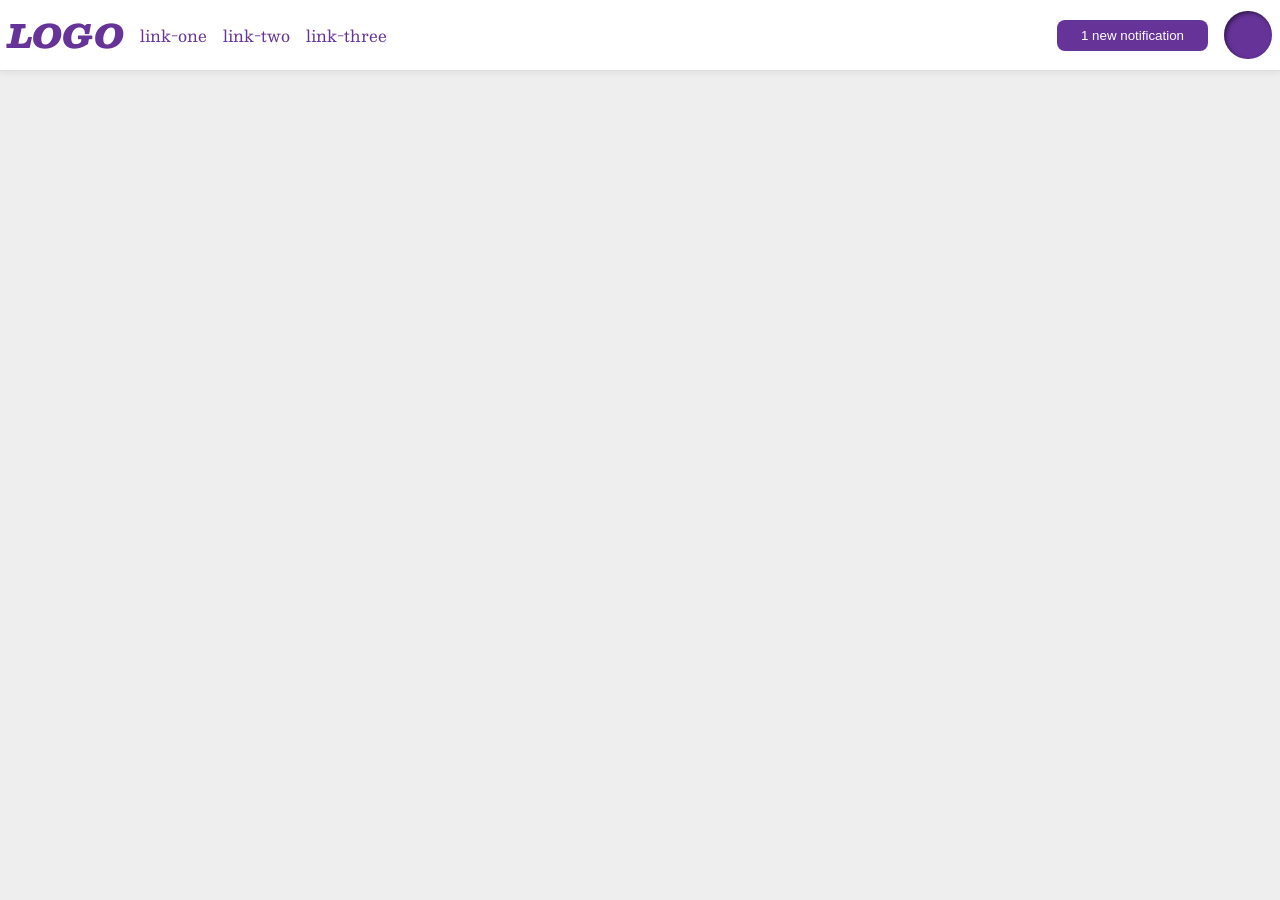
<file: foundations/flex/03-flex-header-2/index.html>
<!DOCTYPE html>
<html lang="en">
  <head>
    <meta charset="UTF-8">
    <meta http-equiv="X-UA-Compatible" content="IE=edge">
    <meta name="viewport" content="width=device-width, initial-scale=1.0">
    <title>Flex Header 2</title>
    <link rel="stylesheet" href="style.css">
  </head>
  <body>
    <div class="header">
      <div class="left">
      <div class="logo">
        LOGO
      </div>
      <ul class="links">
        <li><a href="https://google.com">link-one</a></li>
        <li><a href="https://google.com">link-two</a></li>
        <li><a href="https://google.com">link-three</a></li>
      </ul>
      </div>
      <div class="right">
      <button class="notifications">
        1 new notification
      </button>
      <div class="profile-image"></div>
    </div>
    </div>
  </body>
</html>
</file>
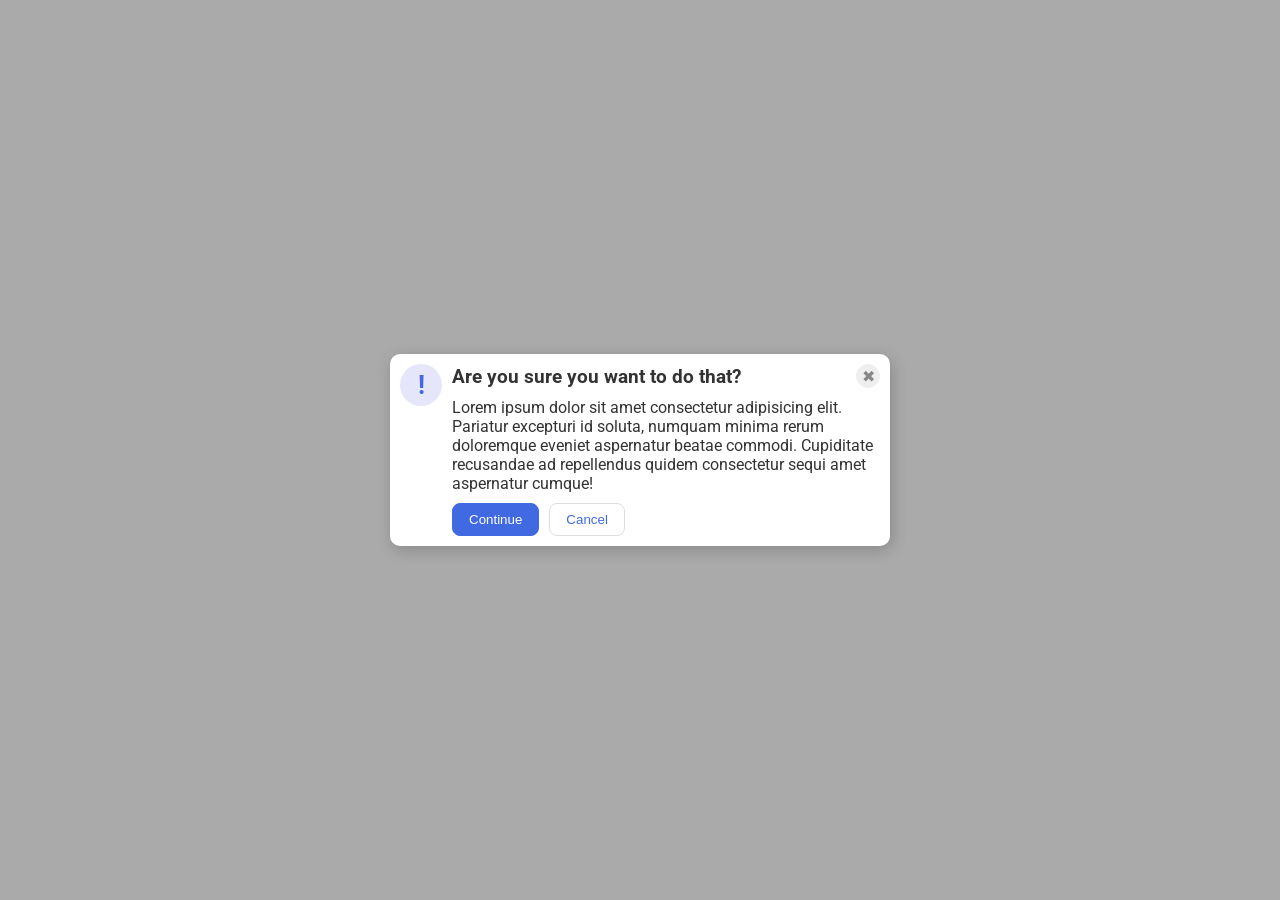
<file: foundations/flex/05-flex-modal/index.html>
<!DOCTYPE html>
<html lang="en">
  <head>
    <meta charset="UTF-8">
    <meta http-equiv="X-UA-Compatible" content="IE=edge">
    <meta name="viewport" content="width=device-width, initial-scale=1.0">
    <link rel="stylesheet" href="style.css">
    <title>Modal</title>
  </head>
  <body>
    <div class="modal">
      <div class="left">
        <div class="icon">!</div>
      </div>
      <div class="right">
        <div class="up">
          <div class="header">Are you sure you want to do that?</div>
          <button class="close-button">✖</button>
        </div>
        <div class="text">Lorem ipsum dolor sit amet consectetur adipisicing elit. Pariatur excepturi id soluta, numquam minima rerum doloremque eveniet aspernatur beatae commodi. Cupiditate recusandae ad repellendus quidem consectetur sequi amet aspernatur cumque!</div>
        <div class="down">
          <button class="continue">Continue</button>
          <button class="cancel">Cancel</button>
        </div> 
      </div>
    </div>
  </body>
</html>
</file>
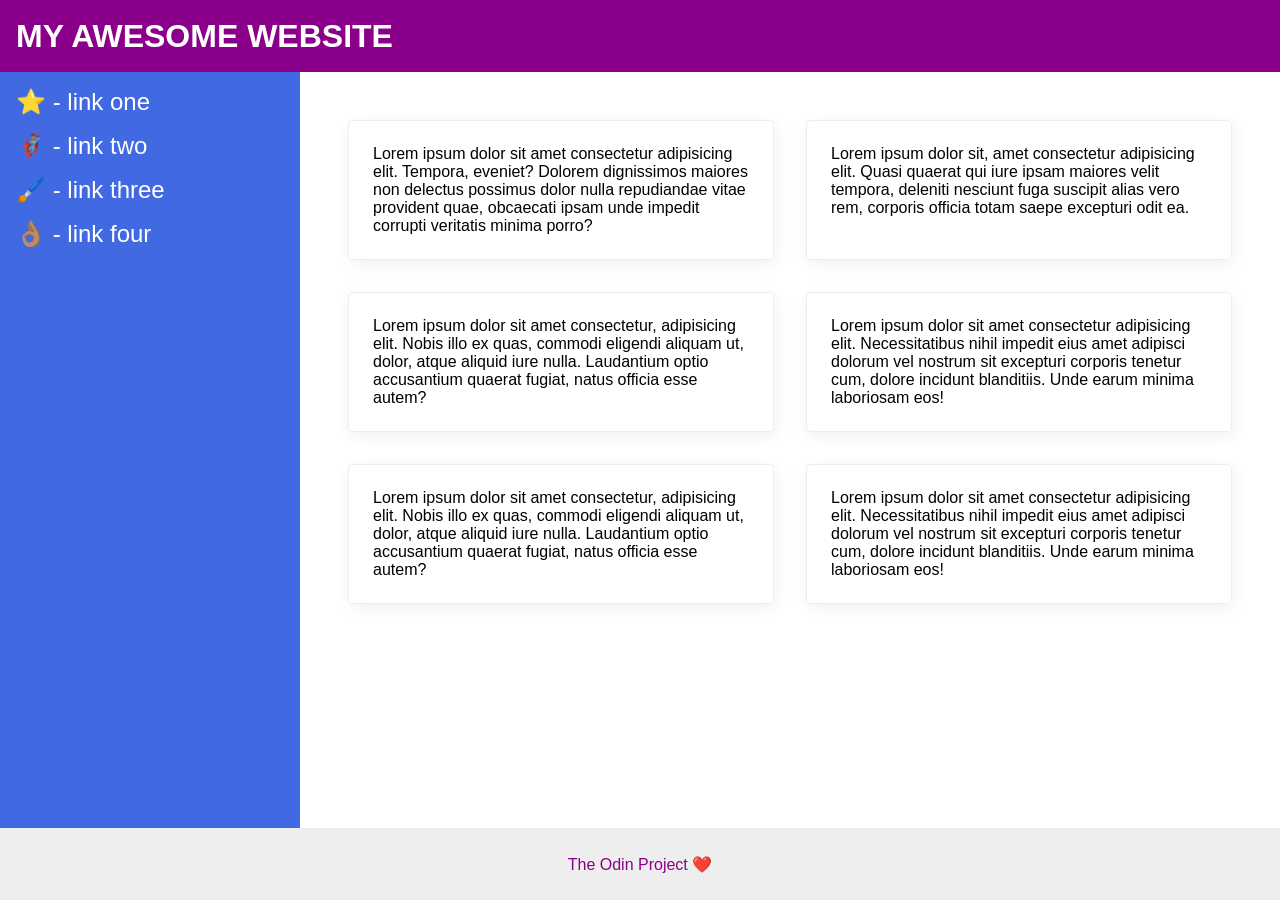
<file: foundations/flex/07-flex-layout-2/index.html>
<!DOCTYPE html>
<html lang="en">
  <head>
    <meta charset="UTF-8">
    <meta http-equiv="X-UA-Compatible" content="IE=edge">
    <meta name="viewport" content="width=device-width, initial-scale=1.0">
    <title>The Holy Grail</title>
    <link rel="stylesheet" href="style.css">
  </head>
  <body>
    <div class="header">
      MY AWESOME WEBSITE
    </div>
    <div class="content">
      <div class="sidebar">
        <ul>
          <li><a href="#">⭐ - link one</a></li>
          <li><a href="#">🦸🏽‍♂️ - link two</a></li>
          <li><a href="#">🖌️ - link three</a></li>
          <li><a href="#">👌🏽 - link four</a></li>
        </ul>
      </div>
      <div class="cards-container">
      <div class="card">Lorem ipsum dolor sit amet consectetur adipisicing elit. Tempora, eveniet? Dolorem dignissimos maiores non delectus possimus dolor nulla repudiandae vitae provident quae, obcaecati ipsam unde impedit corrupti veritatis minima porro?</div>
      <div class="card">Lorem ipsum dolor sit, amet consectetur adipisicing elit. Quasi quaerat qui iure ipsam maiores velit tempora, deleniti nesciunt fuga suscipit alias vero rem, corporis officia totam saepe excepturi odit ea.</div>
      <div class="card">Lorem ipsum dolor sit amet consectetur, adipisicing elit. Nobis illo ex quas, commodi eligendi aliquam ut, dolor, atque aliquid iure nulla. Laudantium optio accusantium quaerat fugiat, natus officia esse autem?</div>
      <div class="card">Lorem ipsum dolor sit amet consectetur adipisicing elit. Necessitatibus nihil impedit eius amet adipisci dolorum vel nostrum sit excepturi corporis tenetur cum, dolore incidunt blanditiis. Unde earum minima laboriosam eos!</div>
      <div class="card">Lorem ipsum dolor sit amet consectetur, adipisicing elit. Nobis illo ex quas, commodi eligendi aliquam ut, dolor, atque aliquid iure nulla. Laudantium optio accusantium quaerat fugiat, natus officia esse autem?</div>
      <div class="card">Lorem ipsum dolor sit amet consectetur adipisicing elit. Necessitatibus nihil impedit eius amet adipisci dolorum vel nostrum sit excepturi corporis tenetur cum, dolore incidunt blanditiis. Unde earum minima laboriosam eos!</div>
    </div>
    </div>
    <div class="footer">
      The Odin Project ❤️
    </div>
  </body>
</html>
</file>
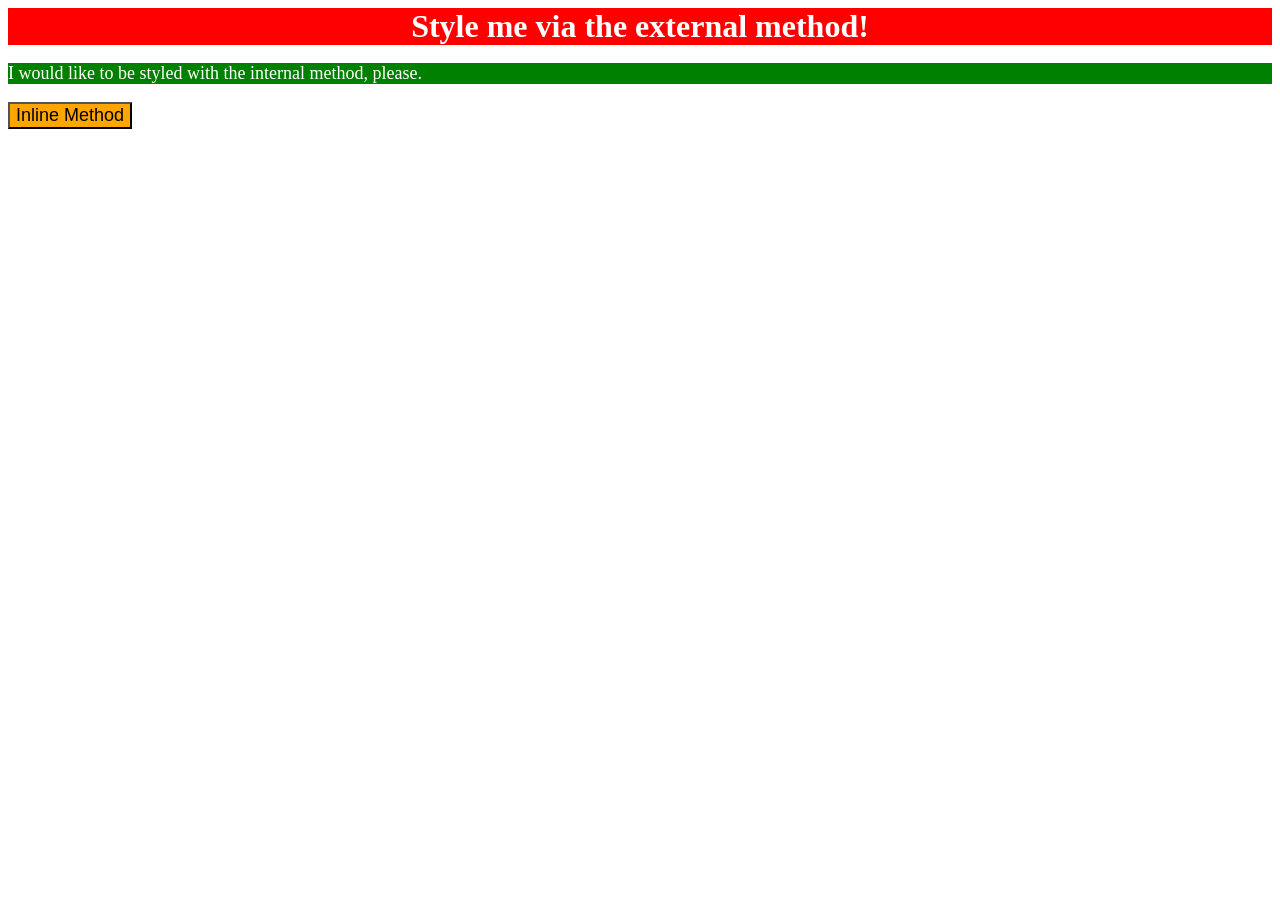
<file: foundations/intro-to-css/01-css-methods/index.html>
<!DOCTYPE html>
<html lang="en">
  <head>
    <meta charset="UTF-8">
    <meta http-equiv="X-UA-Compatible" content="IE=edge">
    <meta name="viewport" content="width=device-width, initial-scale=1.0">
    <title>Methods for Adding CSS</title>
    <link rel="stylesheet" href="styles.css">
  </head>
  <body>
    <div>Style me via the external method!</div>
    <p>I would like to be styled with the internal method, please.</p>
    <button>Inline Method</button>
  </body>
</html>
</file>
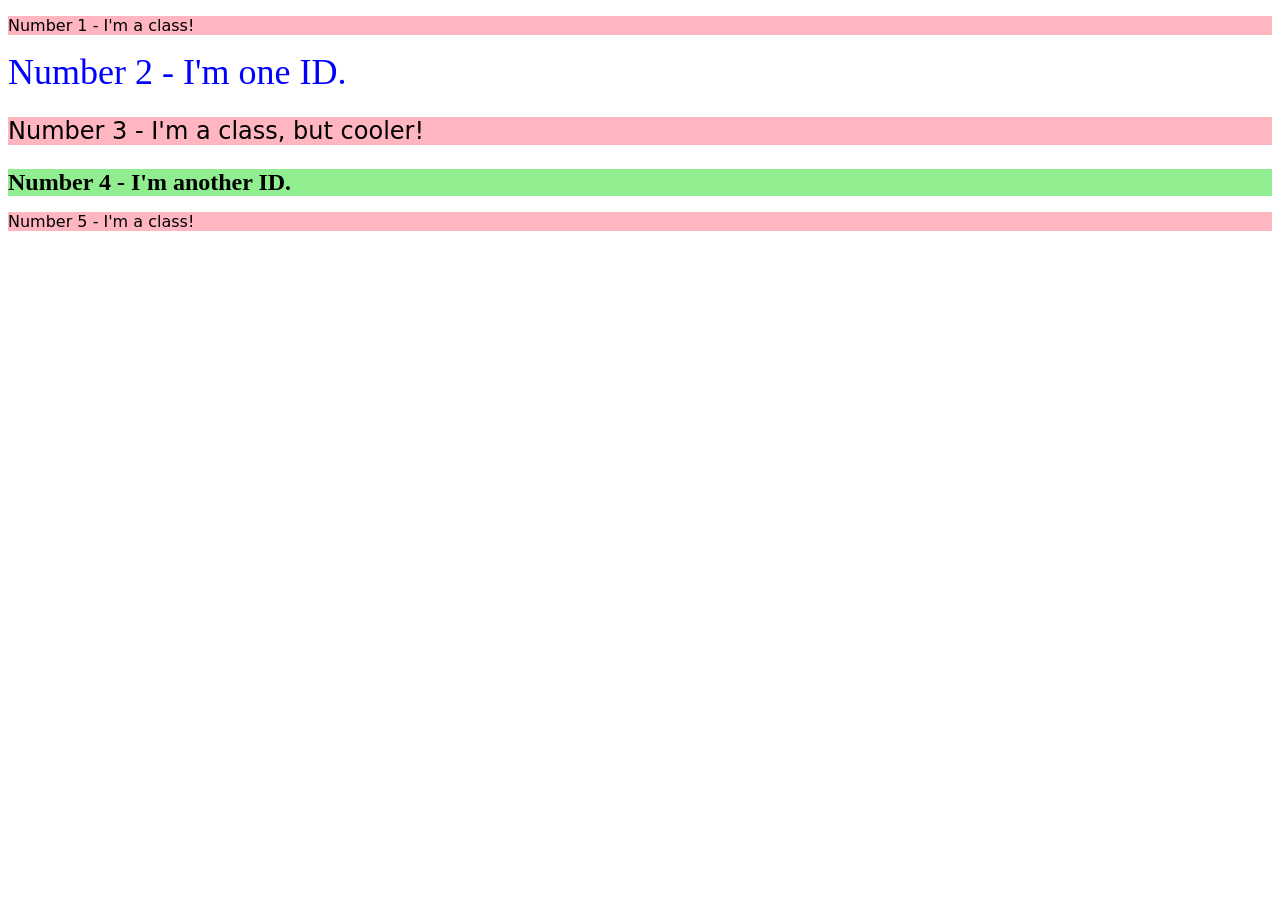
<file: foundations/intro-to-css/02-class-id-selectors/index.html>
<!DOCTYPE html>
<html lang="en">
  <head>
    <meta charset="UTF-8">
    <meta http-equiv="X-UA-Compatible" content="IE=edge">
    <meta name="viewport" content="width=device-width, initial-scale=1.0">
    <title>Class and ID Selectors</title>
    <link rel="stylesheet" href="style.css">
  </head>
  <body>
    <p class="odd">Number 1 - I'm a class!</p>
    <div id="Second">Number 2 - I'm one ID.</div>
    <p class="odd cooler">Number 3 - I'm a class, but cooler!</p>
    <div id="Fourth">Number 4 - I'm another ID.</div>
    <p class="odd">Number 5 - I'm a class!</p>
  </body>
</html>
</file>
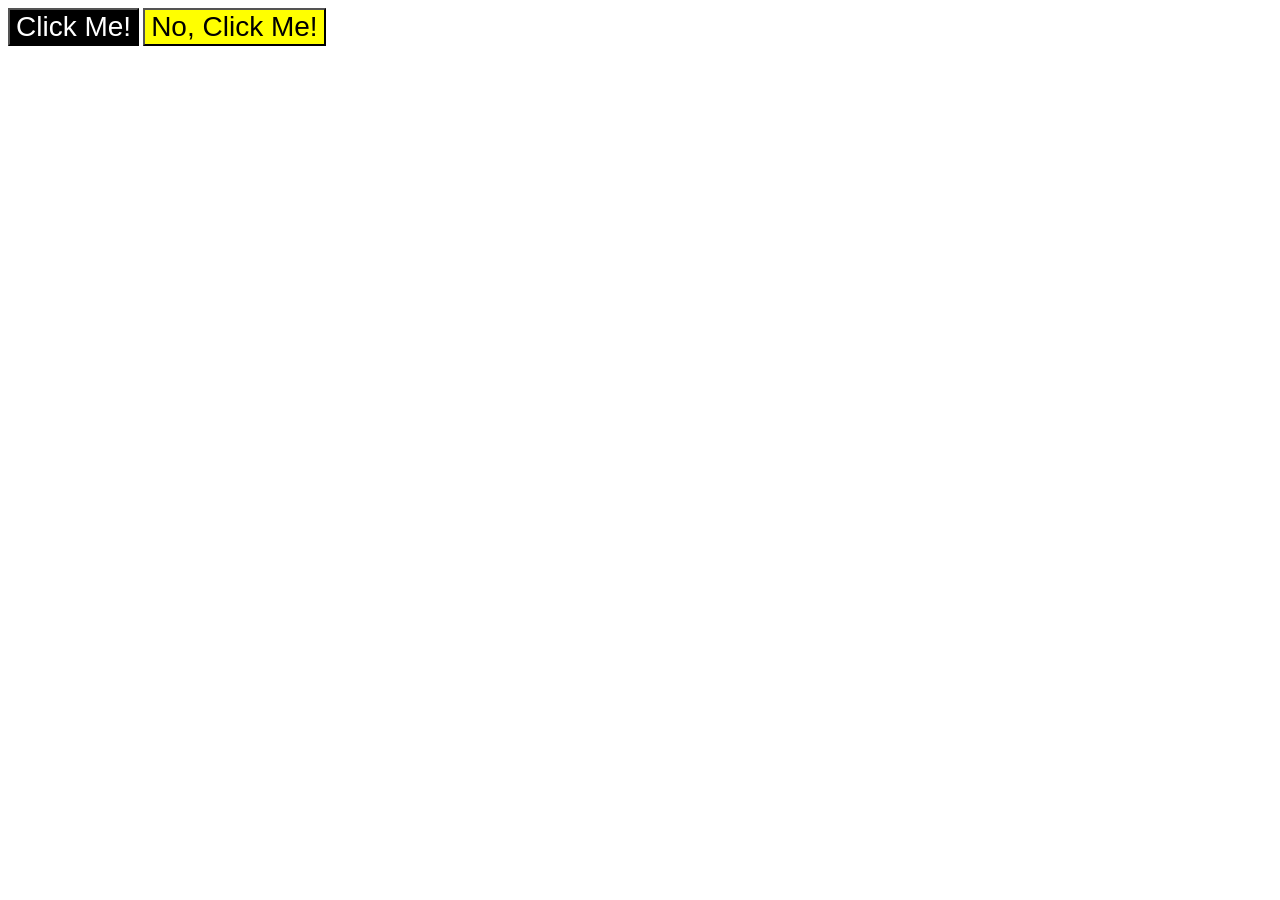
<file: foundations/intro-to-css/03-grouping-selectors/index.html>
<!DOCTYPE html>
<html lang="en">
  <head>
    <meta charset="UTF-8">
    <meta http-equiv="X-UA-Compatible" content="IE=edge">
    <meta name="viewport" content="width=device-width, initial-scale=1.0">
    <title>Grouping Selectors</title>
    <link rel="stylesheet" href="style.css">
  </head>
  <body>
    <button class="first">Click Me!</button>
    <button class="second">No, Click Me!</button>
  </body>
</html>
</file>
<file: foundations/flex/03-flex-header-2/style.css>
/* this is some magical font-importing.  
you'll learn about it later. */
@import url('https://fonts.googleapis.com/css2?family=Besley:ital,wght@0,400;1,900&display=swap');

body {
  margin: 0;
  background: #eee;
  font-family: Besley, serif;
}

.header {
  background: white;
  border-bottom: 1px solid #ddd;
  box-shadow: 0 0 8px rgba(0,0,0,.1);
  display: flex;
  justify-content: space-between;
  align-items: center;
  padding: 8px;
}

.left{
  display: flex;
  gap: 16px;
  align-items: center;
}

.right{
  display: flex;
  gap: 16px;
  align-items: center;
}

.profile-image {
  background: rebeccapurple;
  box-shadow: inset 2px 2px 4px rgba(0,0,0,.5);
  border-radius: 50%;
  width: 48px;
  height: 48px;
}

.logo {
  color: rebeccapurple;
  font-size: 32px;
  font-weight: 900;
  font-style: italic;
}

button {
  border: none;
  border-radius: 8px;
  background: rebeccapurple;
  color: white;
  padding: 8px 24px;
}

a {
  /* this removes the line under our links */
  text-decoration: none;
  color: rebeccapurple;
}

ul {
  list-style-type: none;
  display:flex;
  gap: 16px;
  margin: 0;
  padding: 0;
}
</file>
<file: foundations/flex/05-flex-modal/style.css>
@import url('https://fonts.googleapis.com/css2?family=Roboto:wght@400;700&display=swap');

html, body {
  height: 100%;
}

body {
  font-family: Roboto, sans-serif;
  margin: 0;
  background: #aaa;
  color: #333;
  /* I'll give you this one for free lol */
  display: flex;
  align-items: center;
  justify-content: center;
}

.modal {
  background: white;
  width: 480px;
  border-radius: 10px;
  box-shadow: 2px 4px 16px rgba(0,0,0,.2);
  display: flex;
   padding: 10px;
   gap: 10px;
}

.icon {
  color: royalblue;
  font-size: 26px;
  font-weight: 700;
  background: lavender;
  width: 42px;
  height: 42px;
  border-radius: 50%;
  display: flex;
  align-items: center;
  justify-content: center;
  flex-shrink: 0;
}

.close-button {
  background: #eee;
  border-radius: 50%;
  color: #888;
  font-weight: 400;
  font-size: 16px;
  height: 24px;
  width: 24px;
  display: flex;
  align-items: center;
  justify-content: center;
  border: 1px solid #eee;
  padding: 0;
}

button {
  cursor: pointer;
  padding: 8px 16px;
  border-radius: 8px;
}

button.continue {
  background: royalblue;
  border: 1px solid royalblue;
  color: white;
}

button.cancel {
  background: white;
  border: 1px solid #ddd;
  color: royalblue;
}

.header{
  font-weight: bold;
  font-size: larger;
}

.right{
  display: flex;
  flex-direction: column;
  gap: 10px;
}

.up{
  display: flex;
  justify-content: space-between;
  align-items: center;
}

.down{
  display: flex;
  gap: 10px;
}
</file>
<file: foundations/flex/07-flex-layout-2/style.css>
body {
  font-family: -apple-system, BlinkMacSystemFont, 'Segoe UI', Roboto, Oxygen, Ubuntu, Cantarell, 'Open Sans', 'Helvetica Neue', sans-serif;
  margin: 0;
  min-height: 100vh;
  display: flex;
  flex-direction: column;
  justify-content: space-between;
  }

.header {
  height: 72px;
  background: darkmagenta;
  color: white;
  align-content: center;
  font-size: 32px;
  font-weight: 900;
  padding: 0 16px;
  display: flex;          /* <-- Flexbox para alinear */
  align-items: center;    /* Centrado vertical perfecto */

}

.footer {
  height: 72px;
  background: #eee;
  color: darkmagenta;
  display: flex;             /* <-- Superpoderes Flexbox */
  align-items: center;       /* Center vertical */
  justify-content: center;    /* Center horizontal */
}

.content{
  display: flex;
flex-grow: 1;
}


.sidebar {
  flex: 0 0 300px;
  background: royalblue;
  box-sizing: border-box;
  padding: 16px;
}

.cards-container{
  display: flex;
  flex-wrap: wrap;
  flex-grow: 1;
  padding: 48px;     /* <-- Requisito del Self Check: 48px alrededor */
  gap: 32px;
  align-content: flex-start;
}

.card {
  box-sizing: border-box; /* Crucial para que el padding no sature el tamaño */
  flex: 1 1 350px;       /* <-- Crece y se encoge partiendo de una base de 350px */
  padding: 24px;
  border: 1px solid #eee;
  box-shadow: 2px 4px 16px rgba(0,0,0,.06);
  border-radius: 4px;

}

a{
  color: white;
  font-size: 24px;
  text-decoration: none;
}

.sidebar ul {
  list-style-type: none;
  padding: 0;
  margin: 0;
}

.sidebar li {
  margin-bottom: 16px; /* Espaciado vertical entre cada link */
}
</file>
<file: foundations/intro-to-css/01-css-methods/styles.css>
div{
    background-color: red;
    color: white;
    font-size: 32px;
    text-align: center;
    font-weight: bold;
}

p{
    background-color: green;
    color: white;
    font-size: 18px;
}

button{
    background-color: orange;
    font-size: 18px;
}
</file>
<file: foundations/intro-to-css/02-class-id-selectors/style.css>
/* Add CSS Styling */

.odd{
    background-color: #ffb6c1;
    font-family: Verdana, "DejaVu Sans", sans-serif;
}

#Second{
    color: #0000ff;
    font-size: 36px;
}

.cooler{
    font-size: 24px;
}

#Fourth{
    background-color: #90ee90;
    font-size: 24px;
    font-weight: bold;
}
</file>
<file: foundations/intro-to-css/03-grouping-selectors/style.css>
/* Add CSS Styling */
.first , .second{
    font-size: 28px;
    font-family: Helvetica, "Times New Roman", sans-serif;
}

.first{
    background-color: black;
    color: white;
}

.second{
    background-color: yellow;
}
</file>
